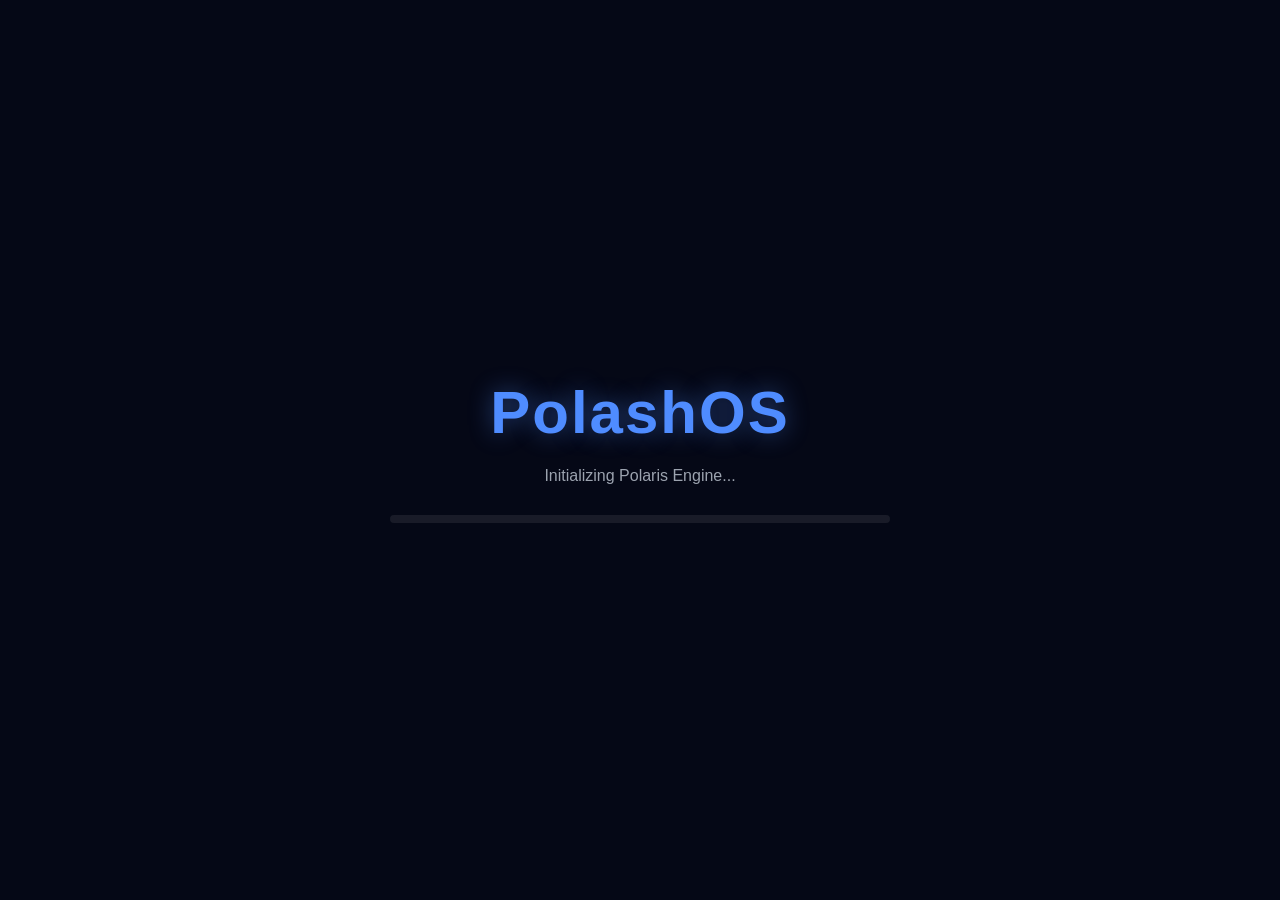
<file: index.html>
<!DOCTYPE html>
<html lang="en">

<head>

    <meta charset="UTF-8">

    <meta name="viewport"
          content="width=device-width, initial-scale=1.0">

    <title>PolashOS</title>

    <meta name="description"
          content="PolashOS - A Real Browser Operating System">

    <meta name="theme-color"
          content="#050816">

    <link rel="stylesheet"
          href="style.css">

</head>

<body>

<!-- ==========================================
     Genesis Boot
========================================== -->

<div id="boot-screen">

    <div class="boot-content">

        <h1 class="boot-logo">
            PolashOS
        </h1>

        <p class="boot-status">
            Initializing Polaris Engine...
        </p>

        <div class="boot-loader">

            <div class="boot-progress"></div>

        </div>

    </div>

</div>

<!-- ==========================================
     Lock Screen
========================================== -->

<section id="lock-screen" hidden>

    <div class="lock-content">

        <div class="lock-avatar">

            🖥️

        </div>

        <h2>

            Welcome Back

        </h2>

        <p>

            Click Unlock to enter PolashOS

        </p>

        <button id="unlockBtn">

            Unlock

        </button>

    </div>

</section>

<!-- ==========================================
     Aurora Desktop
========================================== -->

<main id="desktop">

<!-- ==========================================
     Desktop Icons
========================================== -->

<div id="desktop-icons">

    <div class="desktop-icon" id="browserIcon">
        🌐
        <span>Polaris Browser</span>
    </div>

    <div class="desktop-icon" id="filesIcon">
        📁
        <span>Atlas Files</span>
    </div>

    <div class="desktop-icon" id="terminalIcon">
        💻
        <span>Nova Terminal</span>
    </div>

    <div class="desktop-icon" id="controlIcon">
        ⚙️
        <span>Control Center</span>
    </div>

</div>

<!-- ==========================================
     Window Area
========================================== -->

<section id="windows">

    <!-- Polaris Browser -->

    <div id="browser-window"
         class="polash-window"
         hidden>

        <div class="polash-titlebar window-titlebar">

            <span>🌐 Polaris Browser</span>

            <div class="window-controls">

                <button class="window-btn window-minimize"></button>

                <button class="window-btn window-maximize"></button>

                <button class="window-btn window-close"></button>

            </div>

        </div>

        <div class="window-content">

            <div class="browser-toolbar">

                <div class="browser-nav">
                    <button id="browser-back">←</button>
                    <button id="browser-forward">→</button>
                    <button id="browser-refresh">⟳</button>
                    <button id="browser-home">⌂</button>
                </div>

                <input
                    id="browser-address"
                    type="text"
                    placeholder="Search or enter website">

                <button id="browser-bookmark">⭐</button>

                <button id="browser-downloads">⬇</button>

            </div>

            <div class="browser-tabs">

                <div class="browser-tab active">
                    🌐 New Tab
                </div>

                <button id="new-tab-btn">
                    +
                </button>

            </div>

            <!-- Downloads Panel -->

            <div id="downloads-panel" class="downloads-panel" hidden>

                <div class="downloads-header">
                    <h3>📥 Downloads</h3>

                    <button id="clear-downloads">
                        Clear
                    </button>
                </div>

                <div id="downloads-list" class="downloads-list">

                    <p class="downloads-empty">
                        No downloads yet.
                    </p>

                </div>

            </div>

            <div class="browser-view">

                <iframe
                    id="browser-frame"
                    src="about:blank">
                </iframe>

            </div>

        </div>

        <div class="resize-handle"></div>

    </div>

    <!-- Atlas Files -->

    <div id="files-window"
         class="polash-window"
         hidden>

        <div class="polash-titlebar window-titlebar">

            <span>📁 Atlas Files</span>

            <div class="window-controls">

                <button class="window-btn window-minimize"></button>

                <button class="window-btn window-maximize"></button>

                <button class="window-btn window-close"></button>

            </div>

        </div>

        <div class="polash-content window-content files-app-container" style="display:flex; height:100%; overflow:hidden;">
            
            <!-- Sidebar -->
            <div class="files-sidebar" style="width: 180px; background: rgba(0,0,0,0.2); border-right: 1px solid rgba(255,255,255,0.05); padding: 10px;">
                <ul class="sidebar-menu" style="list-style:none; padding:0; margin:0; display:flex; flex-direction:column; gap:5px;">
                    <!-- JS will render sidebar items here -->
                </ul>
            </div>

            <!-- Main File Area -->
            <div class="files-main" style="flex:1; display:flex; flex-direction:column; overflow:hidden;">
                <div class="files-toolbar" style="padding: 8px 12px; background: rgba(0,0,0,0.1); border-bottom: 1px solid rgba(255,255,255,0.05);">
                    <div class="files-path" style="font-size: 12px; color: #aaa;">Home</div>
                </div>
                <div id="files-grid" class="files-grid" style="flex:1; padding: 15px; display:grid; grid-template-columns: repeat(auto-fill, minmax(80px, 1fr)); gap: 15px; align-content:start; overflow-y:auto;">
                    <!-- JS will render folder items here -->
                </div>
            </div>

        </div>

        <div class="resize-handle"></div>

    </div>

    <!-- Nova Terminal -->

    <div id="terminal-window"
         class="polash-window"
         hidden>

        <div class="polash-titlebar window-titlebar">

            <span>💻 Nova Terminal</span>

            <div class="window-controls">

                <button class="window-btn window-minimize"></button>

                <button class="window-btn window-maximize"></button>

                <button class="window-btn window-close"></button>

            </div>

        </div>

        <div class="polash-content window-content">

            <h2>Nova Terminal</h2>

            <p>Terminal Engine coming soon...</p>

        </div>

        <div class="resize-handle"></div>

    </div>

    <!-- Control Center -->

    <div id="control-window"
         class="polash-window"
         hidden>

        <div class="polash-titlebar window-titlebar">

            <span>⚙️ Control Center</span>

            <div class="window-controls">

                <button class="window-btn window-minimize"></button>

                <button class="window-btn window-maximize"></button>

                <button class="window-btn window-close"></button>

            </div>

        </div>

        <div class="polash-content window-content">

            <h2>Control Center</h2>

            <p>System Settings will appear here.</p>

        </div>

        <div class="resize-handle"></div>

    </div>

</section>

<!-- ==========================================
     Taskbar
========================================== -->

<footer id="taskbar">

    <div id="start-button">
        ⊞
    </div>

    <div id="taskbar-apps"></div>

    <div id="system-tray">

        <span>📶</span>

        <span>🔊</span>

        <span id="clock">00:00</span>

    </div>

</footer>

</main>

<!-- ==========================================
     Start Menu
========================================== -->

<aside id="start-menu" hidden>

    <h3>PolashOS</h3>

    <ul>

        <li id="menu-browser">🌐 Polaris Browser</li>

        <li id="menu-files">📁 Atlas Files</li>

        <li id="menu-terminal">💻 Nova Terminal</li>

        <li id="menu-control">⚙️ Control Center</li>

    </ul>

</aside>

<!-- ==========================================
     Core Scripts
========================================== -->

<script src="core/window-manager/window.js"></script>

<script src="script.js"></script>

</body>

    </html>
</file>
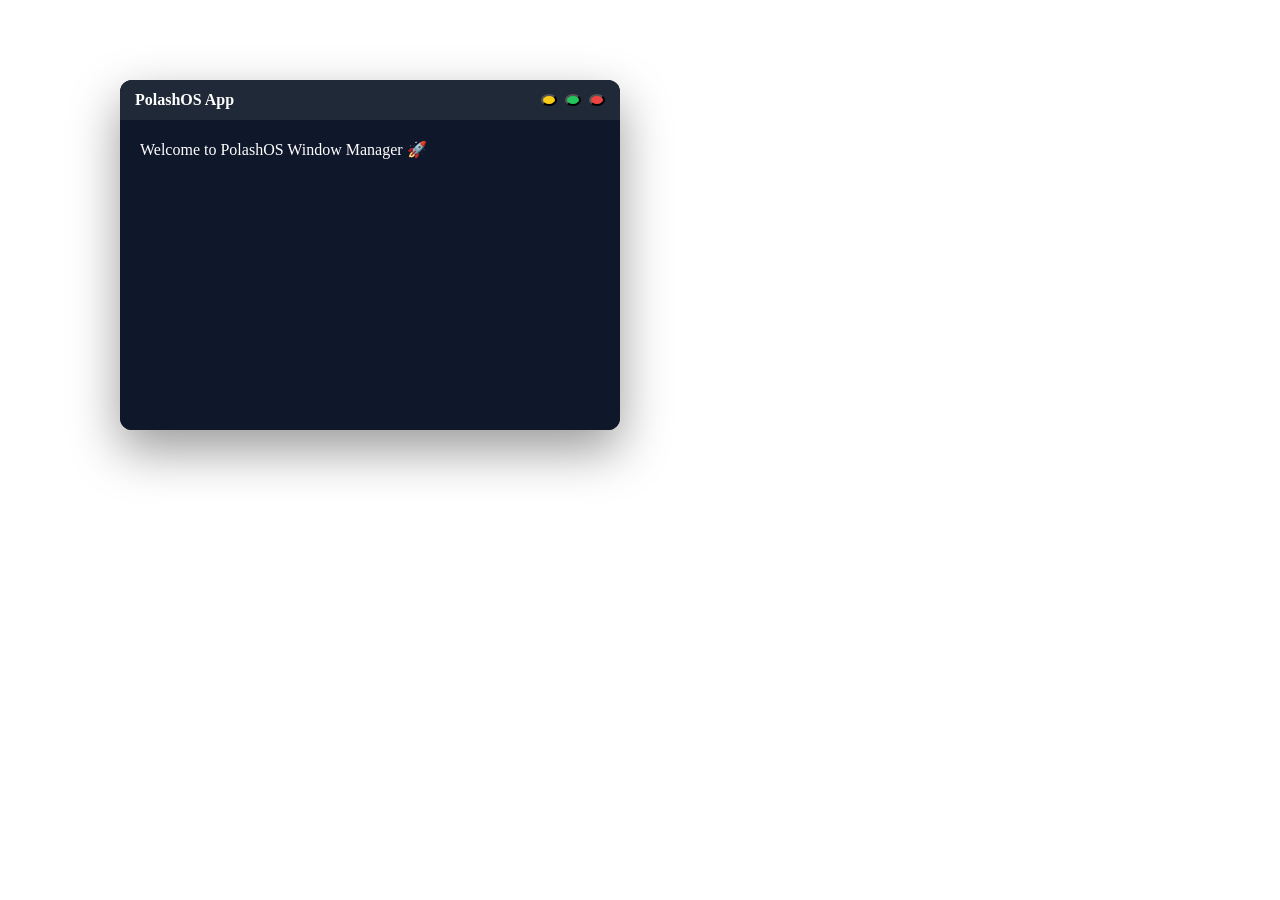
<file: test-window.html>
<!DOCTYPE html>
<html>

<head>

    <title>PolashOS Window Test</title>

    <link rel="stylesheet" href="core/window-manager/window.css">

</head>


<body>


<div id="testWindow" class="polash-window">


    <div class="polash-titlebar">

        <span class="window-title">
            PolashOS App
        </span>


        <div class="window-controls">


            <button class="window-btn window-minimize">
            </button>


            <button class="window-btn window-maximize">
            </button>


            <button class="window-btn window-close">
            </button>


        </div>


    </div>



    <div class="polash-content">

        Welcome to PolashOS Window Manager 🚀

    </div>


</div>



<script src="core/window-manager/window.js"></script>


<script>

windowManager.register("testWindow");

windowManager.open("testWindow");

</script>



</body>

</html>
</file>
<file: style.css>
/* ==========================================
   PolashOS - Professional UI v1 & v2
========================================== */

/* =========================
Reset
========================= */

*{
margin:0;
padding:0;
box-sizing:border-box;
}

html,
body{
width:100%;
height:100%;
overflow:hidden;
}

/* =========================
Root Variables
========================= */

:root{

--bg:#050816;  
--bg2:#0f172a;  

--glass:rgba(255,255,255,.08);  
--glass2:rgba(255,255,255,.12);  

--border:rgba(255,255,255,.14);  

--text:#ffffff;  
--muted:#9ca3af;  

--accent:#4f8cff;  

--taskbar-height:64px;  

--radius:18px;

}

/* =========================
Body
========================= */

body{

font-family:Arial,Helvetica,sans-serif;  

overflow:hidden;  

color:var(--text);  

background:  
radial-gradient(circle at top left,#2563eb 0%,transparent 35%),  
radial-gradient(circle at bottom right,#7c3aed 0%,transparent 35%),  
linear-gradient(135deg,var(--bg),var(--bg2));

background-size:cover;
background-repeat:no-repeat;
background-position:center;
position:fixed;
width:100%;
height:100%;

}

/* =========================
Genesis Boot
========================= */

#boot-screen{

position:fixed;  

inset:0;  

z-index:9999;  

display:flex;  

justify-content:center;  

align-items:center;  

background:#050816;  

transition:opacity .8s ease;

}

.boot-content{

width:90%;  

max-width:500px;  

text-align:center;

}

.boot-logo{

font-size:60px;  

color:var(--accent);  

margin-bottom:20px;  

letter-spacing:2px;  

text-shadow:0 0 25px rgba(79,140,255,.45);

}

.boot-status{

color:var(--muted);  

margin-bottom:30px;

}

.boot-loader{

width:100%;  

height:8px;  

border-radius:999px;  

overflow:hidden;  

background:rgba(255,255,255,.08);

}

.boot-progress{

width:0;  

height:100%;  

background:linear-gradient(90deg,#3b82f6,#60a5fa);  

transition:width 2.5s ease;

}

/* =========================
Lock Screen
========================= */

#lock-screen{

position:fixed;  

inset:0;  

display:flex;  

justify-content:center;  

align-items:center;  

backdrop-filter:blur(25px);  

z-index:9000;

}

.lock-content{

width:320px;  

padding:35px;  

text-align:center;  

border-radius:20px;  

background:var(--glass);  

border:1px solid var(--border);  

backdrop-filter:blur(20px);

}

.lock-content h2{

margin-bottom:10px;

}

.lock-content p{

color:var(--muted);  

margin-bottom:25px;

}

/* =========================
Aurora Desktop
========================= */

#desktop{

position:absolute;  

top:0;
left:0;

width:100%;  

height:100%;

overflow:hidden;

background-size:cover;

background-repeat:no-repeat;

background-position:center;

}

/* =========================
Desktop Icons
========================= */

#desktop-icons{

padding:25px;  

display:flex;  

flex-direction:column;  

gap:20px;

}

.desktop-icon{

width:90px;  

display:flex;  

flex-direction:column;  

align-items:center;  

gap:8px;  

cursor:pointer;  

user-select:none;

font-size:42px;

}

.desktop-icon span{

font-size:13px;  

text-align:center;

}

/* =========================
Window Area (Fixed)
========================= */

#windows{

position:absolute;  

inset:0;

}

/* =========================
Taskbar
========================= */

#taskbar{

position:absolute;  

left:0;  

right:0;  

bottom:0;  

height:var(--taskbar-height);  

display:flex;  

align-items:center;  

justify-content:space-between;  

padding:0 20px;  

background:rgba(12,18,35,.55);  

backdrop-filter:blur(24px);  

-webkit-backdrop-filter:blur(24px);

border-top:1px solid rgba(255,255,255,.12);

box-shadow:0 -8px 30px rgba(0,0,0,.25);

}

#taskbar::before{

content:"";

position:absolute;

top:0;

left:0;

width:100%;

height:1px;

background:linear-gradient(90deg,transparent,rgba(79,140,255,.5),transparent);

}

#start-button{

width:42px;  

height:42px;  

display:flex;  

justify-content:center;  

align-items:center;  

border-radius:12px;  

cursor:pointer;  

background:var(--glass2);  

transition:transform .25s ease, background .25s ease, box-shadow .25s ease;

}

#start-button:hover{

background:rgba(255,255,255,.18);

box-shadow:0 0 20px rgba(79,140,255,.35);

transform:scale(1.08);

}

#taskbar-apps{

flex:1;

display:flex;

align-items:center;

justify-content:center;

gap:12px;

padding:0 20px;

}

#system-tray{

display:flex;  

align-items:center;  

gap:15px;

padding:6px 12px;

border-radius:14px;

background:rgba(255,255,255,.05);

}

/* =========================
Start Menu
========================= */

#start-menu{

position:absolute;  

left:18px;  

bottom:80px;  

width:300px;  

padding:20px;  

border-radius:20px;  

background:var(--glass);  

border:1px solid var(--border);  

backdrop-filter:blur(25px);

box-shadow:0 20px 50px rgba(0,0,0,.45);

animation:startMenuOpen .22s ease;

}

#start-menu h3{

margin-bottom:15px;

}

#start-menu ul{

list-style:none;

}

#start-menu li{

padding:12px 14px;  

cursor:pointer;

border-radius:12px;

transition:background .2s ease, transform .2s ease;

}

#start-menu li:hover{

background:rgba(255,255,255,.08);

transform:translateX(6px);

}

/* =========================
Buttons
========================= */

button{

padding:14px 30px;  

border:none;  

border-radius:14px;  

background:var(--accent);  

color:#fff;  

cursor:pointer;

}

/* =========================
Responsive
========================= */

@media(max-width:768px){

#desktop-icons{  

    flex-direction:row;  

    flex-wrap:wrap;  

}  

#start-menu{  

    width:90%;  

    left:5%;  

}

}

/* ==========================================
Application Window (Fixed to .polash-window)
========================================== */

.polash-window{

position:absolute;  

top:90px;  
left:160px;  

width:720px;  
max-width:90%;  

background:rgba(18,22,34,.88);  

border:1px solid rgba(255,255,255,.12);  

border-radius:18px;  

overflow:hidden;  

backdrop-filter:blur(24px);  

-webkit-backdrop-filter:blur(24px);

box-shadow:0 20px 60px rgba(0,0,0,.45);  

pointer-events:auto;

animation:windowOpen .25s ease;

transition:transform .25s ease, opacity .25s ease, box-shadow .25s ease;

}

.polash-window:hover{

box-shadow:0 25px 70px rgba(0,0,0,.55);

}

.window-titlebar{

height:52px;  

display:flex;  

align-items:center;  

justify-content:space-between;  

padding:0 18px;  

background:linear-gradient(to bottom, rgba(255,255,255,.08), rgba(255,255,255,.03));  

border-bottom:1px solid rgba(255,255,255,.08);  

user-select:none;

}

.window-titlebar span{

font-weight:600;

}

.window-titlebar button{

width:36px;  

height:36px;  

padding:0;  

border:none;  

border-radius:10px;  

background:transparent;  

color:#ffffff;  

cursor:pointer;  

font-size:16px;  

transition:.2s;

}

.window-titlebar button:hover{

background:#ef4444;

}

.window-content{

padding:28px;  

min-height:320px;

}

.window-content h2{

font-size:24px;

font-weight:600;

margin-bottom:15px;

}

.window-content p{

color:var(--muted);  

font-size:15px;

line-height:1.8;

}

/* ==========================================
   Animations
========================================== */

@keyframes windowOpen{

    from{

        opacity:0;

        transform:translateY(20px) scale(.96);

    }

    to{

        opacity:1;

        transform:translateY(0) scale(1);

    }

}

@keyframes startMenuOpen{

    from{

        opacity:0;

        transform:translateY(20px) scale(.96);

    }

    to{

        opacity:1;

        transform:translateY(0) scale(1);

    }

}

/* ==========================================
   Desktop Icon Effects
========================================== */

.desktop-icon{

    padding:12px;

    border-radius:16px;

    transition:transform .25s ease, background .25s ease, box-shadow .25s ease;

}

.desktop-icon:hover{

    background:rgba(255,255,255,.08);

    transform:translateY(-6px);

    box-shadow:0 12px 30px rgba(0,0,0,.35);

}

.desktop-icon:active{

    transform:scale(.95);

}

.desktop-icon span{

    margin-top:6px;

    color:#f8fafc;

    font-weight:500;

    text-shadow:0 1px 3px rgba(0,0,0,.5);

}

/* ==========================================
   Taskbar Running Apps
========================================== */

.taskbar-app{

    position:relative;

    overflow:hidden;

    min-width:52px;

    height:42px;

    padding:0 16px;

    border:1px solid transparent;

    border-radius:14px;

    background:rgba(255,255,255,.08);

    color:#ffffff;

    cursor:pointer;

    display:flex;

    align-items:center;

    justify-content:center;

    font-size:13px;

    font-weight:600;

    white-space:nowrap;

    backdrop-filter:blur(18px);

    transition:.25s ease;

    box-shadow:0 0 0 rgba(79,140,255,0);

}

.taskbar-app:hover{

    background:rgba(255,255,255,.15);

    border-color:rgba(79,140,255,.35);

    transform:translateY(-2px);

}

.taskbar-app::after{

    content:"";

    position:absolute;

    left:50%;

    bottom:4px;

    transform:translateX(-50%) scaleX(0);

    width:24px;

    height:3px;

    border-radius:999px;

    background:#60a5fa;

    transition:.25s ease;

}

.taskbar-app.active::after{

    transform:translateX(-50%) scaleX(1);

}

.taskbar-app:active{

    transform:scale(.95);

}

.taskbar-app.active{

    background:#4f8cff;

    color:#fff;

    border:1px solid rgba(96,165,250,.45);

    box-shadow:0 0 15px rgba(79,140,255,.45);

}

#system-tray span{

    transition:.2s ease;

    cursor:default;

}

#system-tray span:hover{

    color:#60a5fa;

}

#clock{

    font-weight:600;

    letter-spacing:.5px;

}

/* ==========================================
   Polaris Browser UI
========================================== */

.browser-toolbar{
    display:flex;
    align-items:center;
    gap:12px;
    padding:10px;
    background:#1e293b;
    border-bottom:1px solid #334155;
}

.browser-nav{
    display:flex;
    gap:6px;
}

.browser-nav button{
    width:34px;
    height:34px;
    border:none;
    border-radius:8px;
    background:#334155;
    color:#fff;
    cursor:pointer;
}

.browser-nav button:hover{
    background:#475569;
}

#browser-address{
    flex:1;
    height:36px;
    border:none;
    border-radius:8px;
    padding:0 12px;
    background:#0f172a;
    color:#fff;
    outline:none;
}

.browser-tabs{
    display:flex;
    align-items:center;
    height:40px;
    padding:0 10px;
    background:#111827;
    border-bottom:1px solid #334155;
}

.browser-tab{
    padding:8px 18px;
    border-radius:8px 8px 0 0;
    background:#1f2937;
    color:#fff;
    font-size:14px;
}

.browser-tab.active{
    background:#374151;
}

.browser-view{
    height:calc(100% - 92px);
}

#browser-frame{
    width:100%;
    height:100%;
    border:none;
    background:white;
}

/* ==========================================
   Polaris Browser Bookmarks
========================================== */

#browser-bookmark{

    width:40px;

    height:36px;

    border:none;

    border-radius:8px;

    background:#334155;

    color:#ffd54a;

    cursor:pointer;

    font-size:18px;

}

#browser-bookmark:hover{

    background:#475569;

}

/* ==========================================
   Polaris Browser Downloads Panel
========================================== */

.downloads-panel{

    position:absolute;

    top:92px;

    right:16px;

    width:320px;

    max-height:420px;

    overflow-y:auto;

    background:rgba(15,23,42,.95);

    border:1px solid rgba(255,255,255,.12);

    border-radius:16px;

    backdrop-filter:blur(20px);

    box-shadow:0 20px 50px rgba(0,0,0,.45);

    z-index:20;

}

.downloads-header{

    display:flex;

    justify-content:space-between;

    align-items:center;

    padding:14px 16px;

    border-bottom:1px solid rgba(255,255,255,.08);

}

.downloads-list{

    padding:12px;

}

.downloads-empty{

    color:#9ca3af;

    text-align:center;

    padding:30px 10px;

}

.download-item{

    padding:10px 12px;

    margin-bottom:10px;

    border-radius:10px;

    background:rgba(255,255,255,.05);

}

#clear-downloads{

    padding:6px 12px;

    font-size:12px;

    border:none;

    border-radius:8px;

    background:#ef4444;

    color:#fff;

    cursor:pointer;

}

#clear-downloads:hover{

    background:#dc2626;

}

/* =========================
   Custom Scrollbar
========================= */

::-webkit-scrollbar{

    width:10px;

    height:10px;

}

::-webkit-scrollbar-track{

    background:#0f172a;

}

::-webkit-scrollbar-thumb{

    background:#4f8cff;

    border-radius:999px;

}

::-webkit-scrollbar-thumb:hover{

    background:#2563eb;

}

/* =========================
   Utility
========================================== */

.hidden{

    display:none !important;

    }
</file>
<file: core/window-manager/window.css>
/* ==========================================
   PolashOS Window Styles
========================================== */

.polash-window {
    position: absolute;
    width: 500px;
    height: 350px;
    background: #111827;
    border-radius: 12px;
    overflow: hidden;
    box-shadow: 0 20px 50px rgba(0,0,0,0.4);
    color: white;
    backdrop-filter: blur(12px);
    animation: windowOpen 0.3s ease;
}

.polash-titlebar {
    height: 40px;
    background: #1f2937;
    display: flex;
    align-items: center;
    padding: 0 15px;
    font-weight: 600;
    cursor: grab;
    user-select: none;
}

.window-controls {
    margin-left: auto;
    display: flex;
    gap: 8px;
}

.window-btn {
    width: 12px;
    height: 12px;
    border-radius: 50%;
    cursor: pointer;
}

.window-close {
    background: #ef4444;
}

.window-minimize {
    background: #facc15;
}

.window-maximize {
    background: #22c55e;
}

.polash-content {
    height: calc(100% - 40px);
    padding: 20px;
    background: #0f172a;
    overflow: auto;
}

/* ==========================================
   Window Animation
========================================== */

@keyframes windowOpen {
    from {
        opacity: 0;
        transform: scale(0.9);
    }
    to {
        opacity: 1;
        transform: scale(1);
    }
}

/* ==========================================
   Maximize Window Style
========================================== */

.polash-window.maximized {
    width: 100vw;
    height: 100vh;
    top: 0 !important;
    left: 0 !important;
    border-radius: 0;
}

/* ==========================================
   Resize Handle Enhancement
========================================== */

.resize-handle {
    position: absolute;
    right: 0;
    bottom: 0;
    width: 16px;
    height: 16px;
    cursor: nwse-resize;
    z-index: 999;
}

.resize-handle::after {
    content: "";
    position: absolute;
    right: 3px;
    bottom: 3px;
    width: 10px;
    height: 10px;
    border-right: 2px solid rgba(255,255,255,.45);
    border-bottom: 2px solid rgba(255,255,255,.45);
}
</file>
